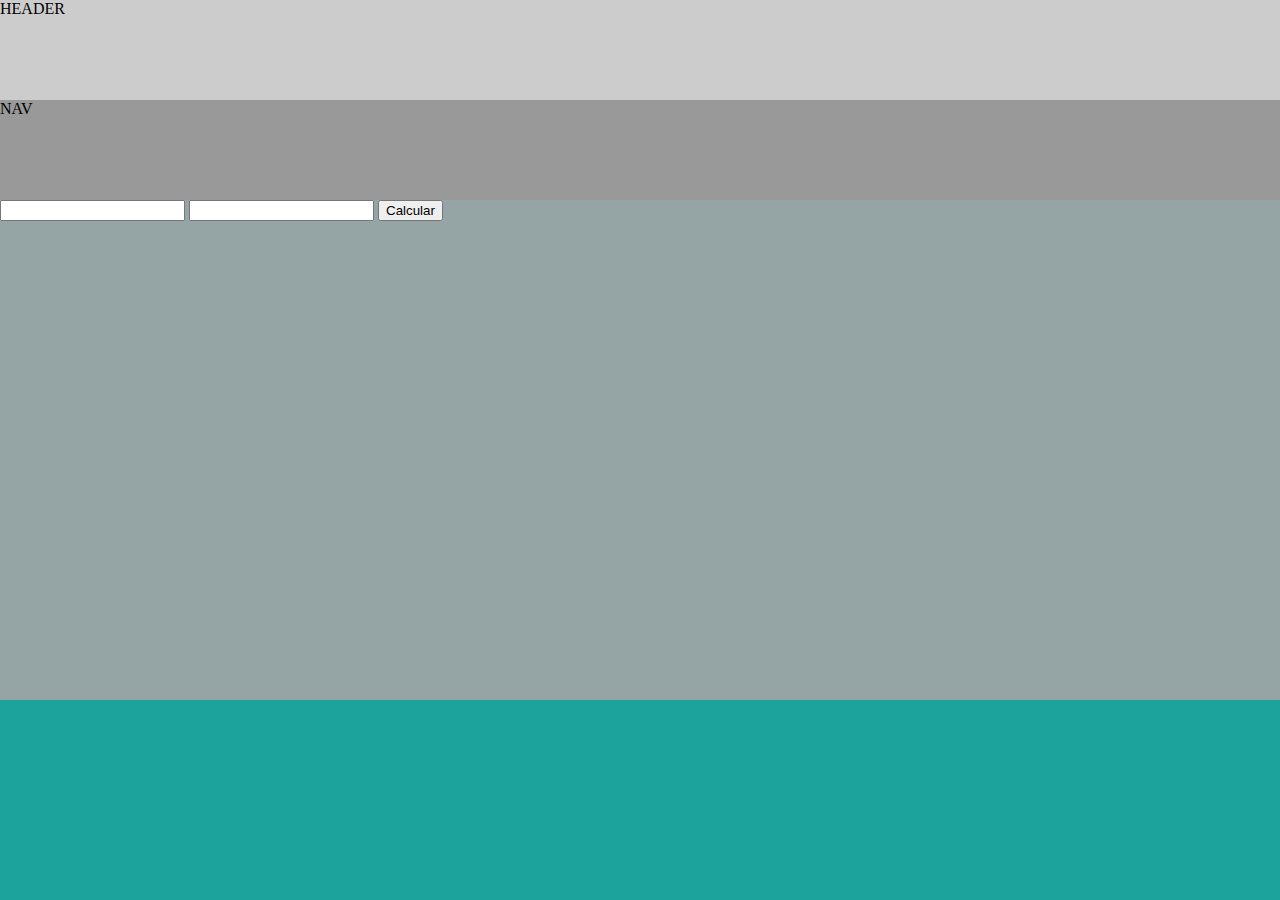
<file: index.html>
<!DOCTYPE html>
<html>
  <head>
    <meta charset="utf-8">
    <title>Curso do Desenvolvedor Web</title>
    <link rel="stylesheet" href= "css/style.css">
  </head>
  <body>
    <header>
      HEADER
      <nav>NAV</nav>
    </header>
    <section>

      <input type="number"  id="valorA">
      <input type="number" id="valorB">
      <button id="calcular">Calcular</button>
      <div class="resultado"></div>

    <footer>

    </footer>
    </section>
    <script type="text/javascript" src="js/script.js"></script>

  </body>
</html>
</file>
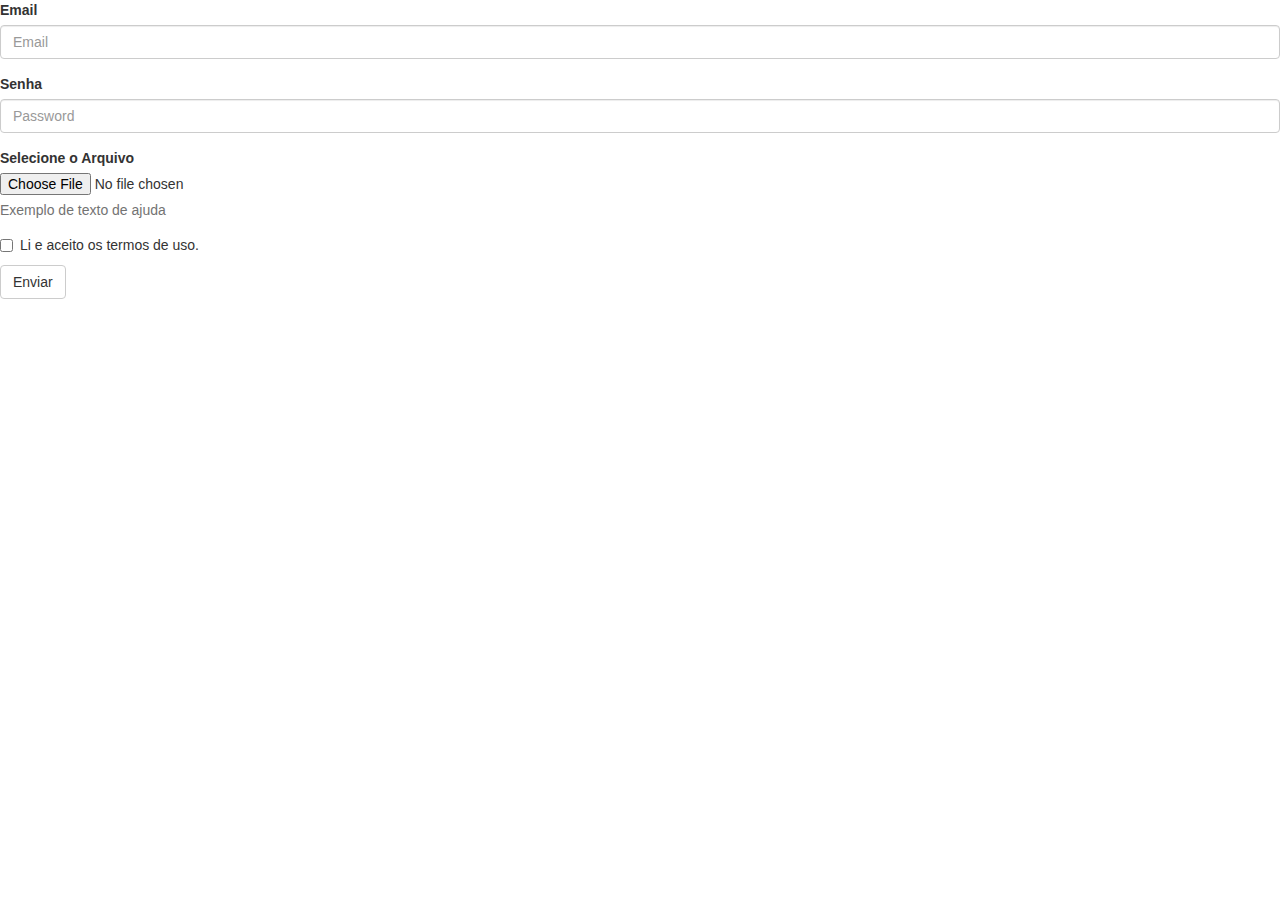
<file: bootstrap-form.html>
<!DOCTYPE html>
<html>
  <head>
    <meta charset="utf-8">
    <title>Curso do Desenvolvedor Web</title>
    <link rel="stylesheet" href= "bootstrap/css/bootstrap.min.css">
  </head>
  <body>

    <form>
        <div class="form-group">
          <label for="exampleInputEmail1">Email</label>
          <input type="email" class="form-control" id="exampleInputEmail1" placeholder="Email">
        </div>
        <div class="form-group">
          <label for="exampleInputPassword1">Senha</label>
          <input type="password" class="form-control" id="exampleInputPassword1" placeholder="Password">
        </div>
        <div class="form-group">
          <label for="exampleInputFile">Selecione o Arquivo</label>
          <input type="file" id="exampleInputFile">
          <p class="help-block">Exemplo de texto de ajuda</p>
        </div>
        <div class="checkbox">
          <label>
            <input type="checkbox"> Li e aceito os termos de uso.
          </label>
        </div>
        <button type="submit" class="btn btn-default">Enviar</button>
    </form>
    <script type="text/javascript" src="bootstrap/js/bootstrap.min.js"></script>

  </body>
</html>
</file>
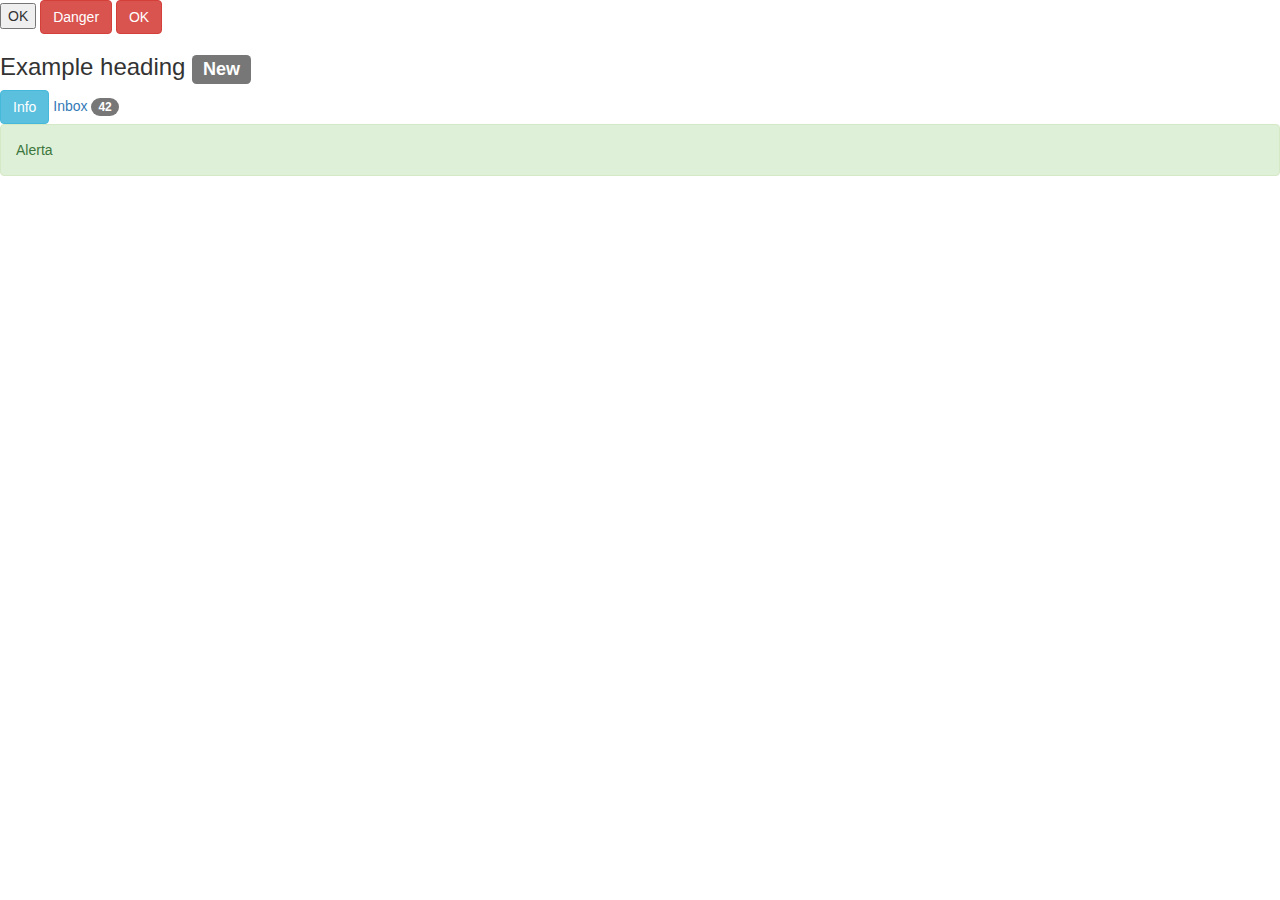
<file: bootstrap.html>
<!DOCTYPE html>
<html>
  <head>
    <meta charset="utf-8">
    <title>Curso do Desenvolvedor Web</title>
    <link rel="stylesheet" href= "bootstrap/css/bootstrap.min.css">
  </head>
  <body>

    <button>OK</button>
    <button type="button" class="btn btn-danger">Danger</button>
    <button class="btn btn-danger">OK</button>
    <h3>Example heading <span class="label label-default">New</span></h3>
    <button type="button" class="btn btn-info">Info</button>
    <a href="#">Inbox <span class="badge">42</span></a>

    <div class="alert alert-success" role="alert">Alerta</div>

    <script type="text/javascript" src="bootstrap/js/bootstrap.min.js"></script>

  </body>
</html>
</file>
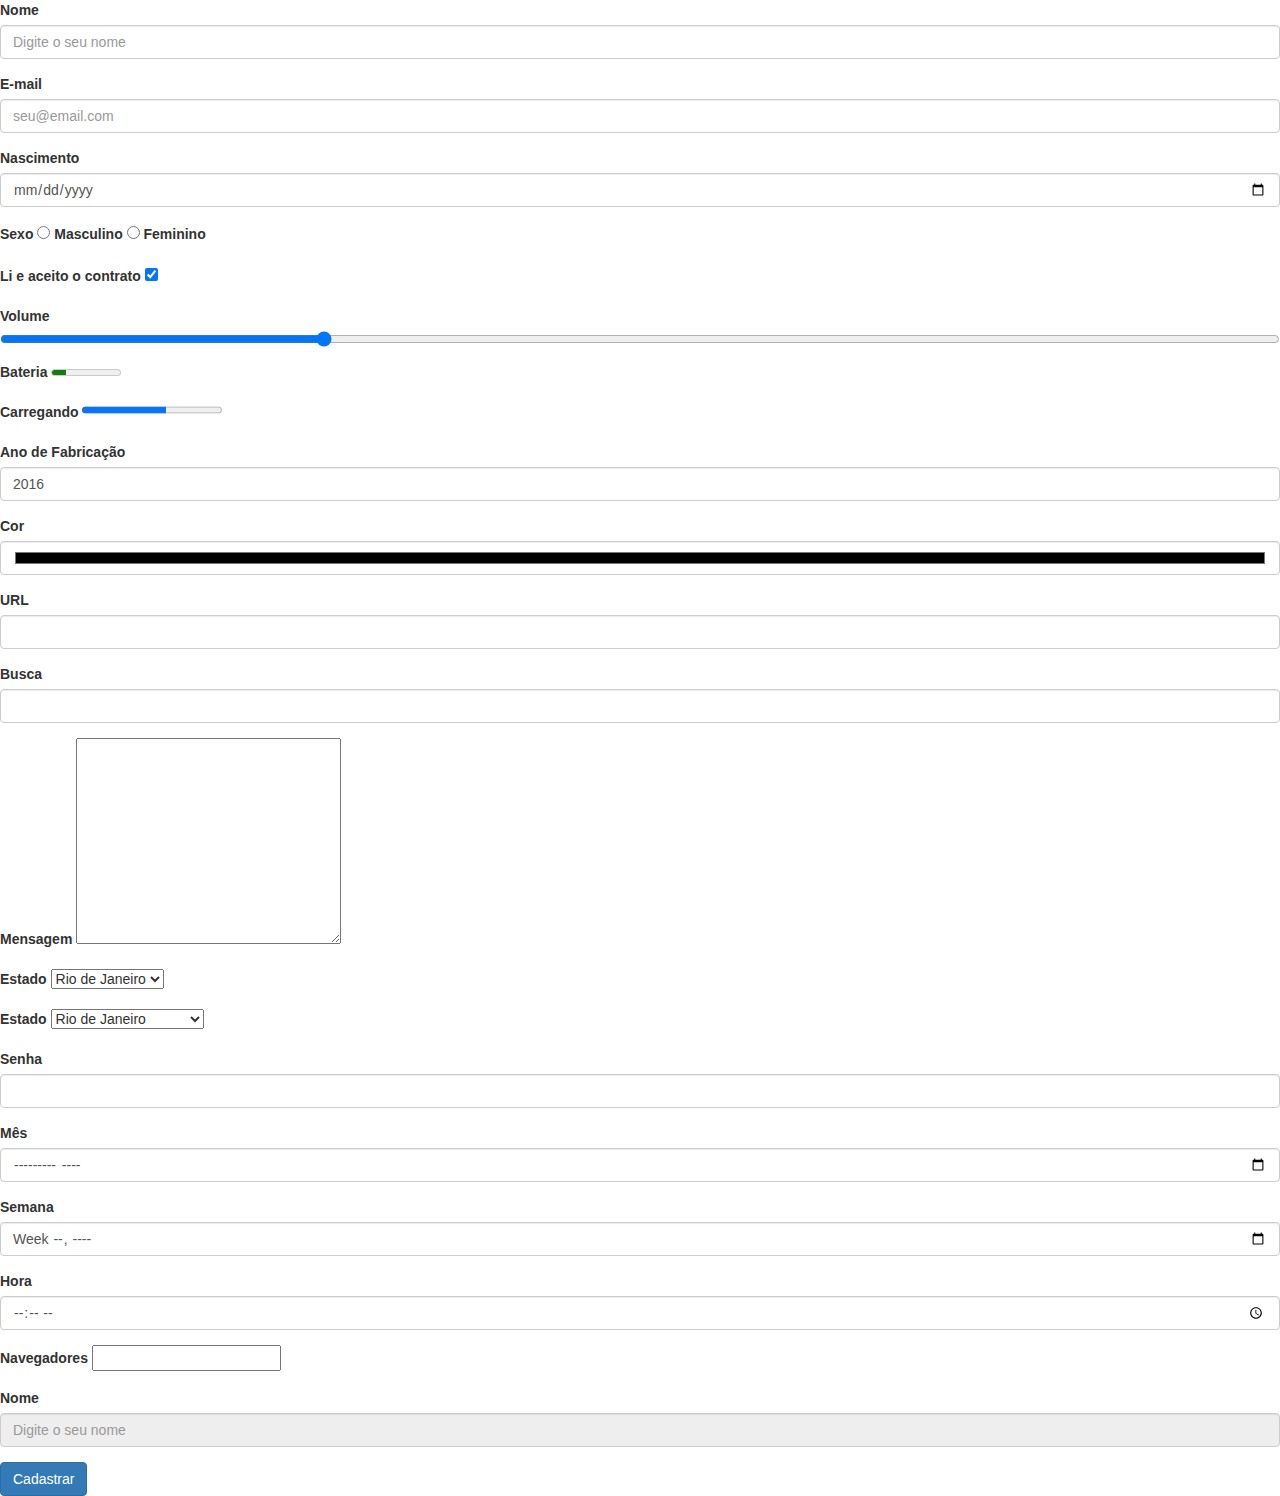
<file: formulario.html>
<!DOCTYPE html>
<html>
  <head>
    <meta charset="utf-8">
    <title>Curso do Desenvolvedor Web</title>
    <link rel="stylesheet" href= "bootstrap/css/bootstrap.min.css">
  </head>
  <body>
    <form method="post" action="form.php">
      <div class="form-group">
        <label for="nome">Nome</label>
        <input type="text" name="nome" id="nome" class="form-control" placeholder="Digite o seu nome" required>
      </div>
      <div class="form-group">
        <label for="email">E-mail</label>
        <input type="email" name="email" id="email" class="form-control" placeholder="seu@email.com" required>
      </div>
      <div class="form-group">
        <label for="nascimento">Nascimento</label>
        <input type="date" name="nascimento" id="nascimento" class="form-control" required min="2016-01-01" max="2016-01-15">
      </div>
      <div class="form-group">
        <label>Sexo</label>
        <input type="radio" name="sexo" id="masculino">
        <label for="masculino">Masculino</label>
        <input type="radio" name="sexo" id="feminino">
        <label for="feminino">Feminino</label>
      </div>
      <div class="form-group">
        <label for="li">Li e aceito o contrato</label>
        <input type="checkbox" name="li" id="li" required checked>
      </div>
      <div class="form-group">
        <label for="volume">Volume</label>
        <input type="range" name="volume" id="volume" min="0" max="100" value="25">
      </div>
      <div class="form-group">
        <label for="meter">Bateria</label>
        <meter min="0" max="100" low="15" value="20">20</meter>
      </div>
      <div class="form-group">
        <label for="meter">Carregando</label>
        <progress min="0" max="100" value="60">60%</progress>
      </div>
      <div class="form-group">
        <label for="ano">Ano de Fabricação</label>
        <input type="number" name="ano" id="ano" min="1920" max="2016" step="20" value="2016" class="form-control">
      </div>
      <div class="form-group">
        <label for="cor">Cor</label>
        <input type="color" name="cor" id="cor" class="form-control">
      </div>
      <div class="form-group">
        <label for="url">URL</label>
        <input type="url" name="url" id="url" class="form-control">
      </div>
      <div class="form-group">
        <label for="busca">Busca</label>
        <input type="search" name="busca" id="busca" class="form-control">
      </div>
      <div class="form-group">
        <label for="mensagem">Mensagem</label>
        <textarea name="mensagem" id="mensagem" cols="30" rows="10"></textarea>
      </div>
      <div class="form-group">
        <label for="estados">Estado</label>
        <select name="estados" id="estados">
            <option value="SP">São Paulo</option>
            <option value="MG">Minas Gerais</option>
            <option value="RJ" selected>Rio de Janeiro</option>
        </select>
      </div>
      <div class="form-group">
        <label for="estados">Estado</label>
        <select name="estados" id="estados">
            <optgroup label="Sudeste">
                <option value="SP">São Paulo</option>
                <option value="MG">Minas Gerais</option>
                <option value="RJ" selected>Rio de Janeiro</option>
            </optgroup>
            <optgroup label="Sul">
                <option value="PR">Paraná</option>
                <option value="SC">Santa Catarina</option>
                <option value="RS">Rio Grande do Sul</option>
            </optgroup>
        </select>
      </div>
      <div class="form-group">
        <label for="senha">Senha</label>
        <input type="password" name="senha" id="senha" class="form-control">
      </div>

      <div class="form-group">
        <label for="mês">Mês</label>
        <input type="month" name="mês" id="mês" class="form-control">
      </div>

      <div class="form-group">
        <label for="semana">Semana</label>
        <input type="week" name="semana" id="semana" class="form-control">
      </div>

      <div class="form-group">
        <label for="hora">Hora</label>
        <input type="time" name="hora" id="hora" class="form-control">
      </div>

      <div class="form-group">
        <label for="navegadores">Navegadores</label>
        <input type="text" list="navegadores">
        <datalist id="navegadores">
            <option value="Chrome">
            <option value="Firefox">
            <option value="Edge">
            <option value="Safary">
        </datalist>
      </div>

      <div class="form-group">
        <label for="nome">Nome</label>
        <input type="text" name="nome" id="nome" class="form-control" placeholder="Digite o seu nome" required autofocus readonly disabled>
      </div>
      

      <div>
        <button type="submit" class="btn btn-primary">Cadastrar</button>
      </div>
    </form>

    <script type="text/javascript" src="bootstrap/js/bootstrap.min.js"></script>

  </body>
</html>
</file>
<file: css/style.css>
*{
  box-sizing: border-box;
}

html, body {
  margin:0;
  padding:0;
}
header {
    width: 100%;
    height: 200px;
    background: #CCC;
    position: relative;
}
nav {
    width: 100%;
    height: 100px;
    background: #999;
    position: absolute;
    bottom: 0;
}
section {
    width: 100%;
    height: 500px;
    background: #95a5a6;
}
footer {
    width: 100%;
    height: 200px;
    background: #1BA39C;
    position: absolute;
    bottom: 0;
}
</file>
